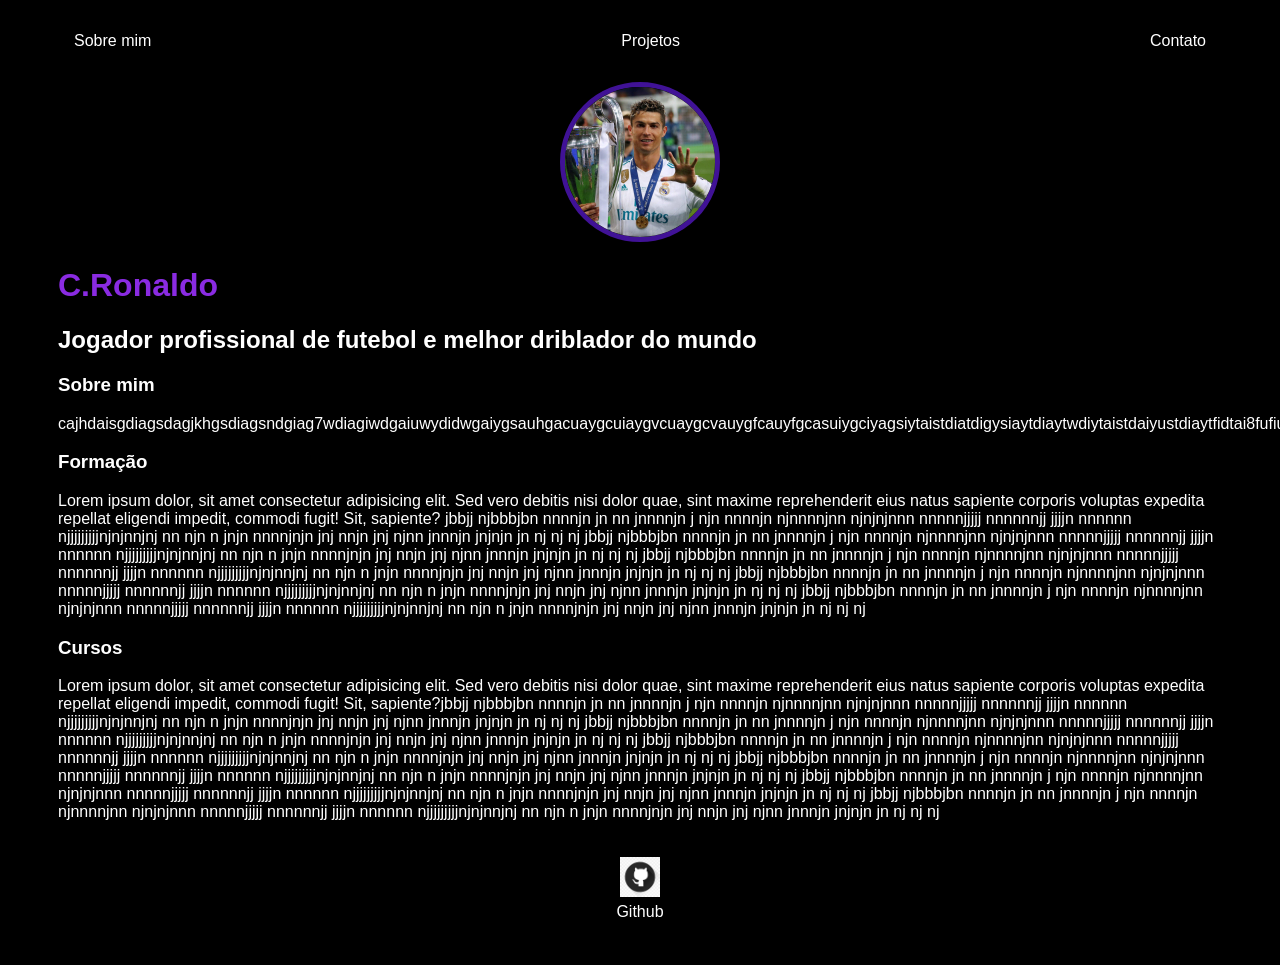
<file: index.html>
<!DOCTYPE html>
<html lang="pt-br">
<head>
    <meta charset="UTF-8">
    <meta name="viewport" content="width=device-width, initial-scale=1.0">
    <title>Cristiano Ronaldo Aveiro dos Santos</title>
    <link rel="stylesheet" href="index.css">
</head>
<body>
    <div class="container">  
        <nav>
            <ul>
                <li>
                    <a href="index.html">Sobre mim</a>
                </li>
                <li>
                    <a href="projetos.html">Projetos</a>
                </li>
                <li>
                    <a href="contato.html">Contato</a>
                </li>
            </ul>
        </nav>
        <header>
            <div class="center">
                <img src="img\cris7.jpg" alt="">
            </div>
            <h1>C.Ronaldo</h1>
            <h2>Jogador profissional de futebol e melhor driblador do mundo</h2>
        </header>


        <main>
            <section>
                <h3>Sobre mim</h3>
                <p>
                    [base64]

                </p>
            </section>
            <section>
                <h3>Formação</h3>
                <p>
                    Lorem ipsum dolor, sit amet consectetur adipisicing elit. Sed vero debitis nisi dolor quae, sint maxime reprehenderit eius natus sapiente corporis voluptas expedita repellat eligendi impedit, commodi fugit! Sit, sapiente? jbbjj njbbbjbn     nnnnjn jn nn jnnnnjn  j njn nnnnjn njnnnnjnn      njnjnjnnn  nnnnnjjjjj nnnnnnjj  jjjjn nnnnnn njjjjjjjjjnjnjnnjnj nn  njn n jnjn nnnnjnjn jnj nnjn jnj njnn jnnnjn jnjnjn jn nj nj nj jbbjj njbbbjbn     nnnnjn jn nn jnnnnjn  j njn nnnnjn njnnnnjnn      njnjnjnnn  nnnnnjjjjj nnnnnnjj  jjjjn nnnnnn njjjjjjjjjnjnjnnjnj nn  njn n jnjn nnnnjnjn jnj nnjn jnj njnn jnnnjn jnjnjn jn nj nj nj jbbjj njbbbjbn     nnnnjn jn nn jnnnnjn  j njn nnnnjn njnnnnjnn      njnjnjnnn  nnnnnjjjjj nnnnnnjj  jjjjn nnnnnn njjjjjjjjjnjnjnnjnj nn  njn n jnjn nnnnjnjn jnj nnjn jnj njnn jnnnjn jnjnjn jn nj nj nj jbbjj njbbbjbn     nnnnjn jn nn jnnnnjn  j njn nnnnjn njnnnnjnn      njnjnjnnn  nnnnnjjjjj nnnnnnjj  jjjjn nnnnnn njjjjjjjjjnjnjnnjnj nn  njn n jnjn nnnnjnjn jnj nnjn jnj njnn jnnnjn jnjnjn jn nj nj nj jbbjj njbbbjbn     nnnnjn jn nn jnnnnjn  j njn nnnnjn njnnnnjnn      njnjnjnnn  nnnnnjjjjj nnnnnnjj  jjjjn nnnnnn njjjjjjjjjnjnjnnjnj nn  njn n jnjn nnnnjnjn jnj nnjn jnj njnn jnnnjn jnjnjn jn nj nj nj 
                </p>
            </section>
            <section>
                <h3>Cursos</h3>
                <p>
                    Lorem ipsum dolor, sit amet consectetur adipisicing elit. Sed vero debitis nisi dolor quae, sint maxime reprehenderit eius natus sapiente corporis voluptas expedita repellat eligendi impedit, commodi fugit! Sit, sapiente?jbbjj njbbbjbn     nnnnjn jn nn jnnnnjn  j njn nnnnjn njnnnnjnn      njnjnjnnn  nnnnnjjjjj nnnnnnjj  jjjjn nnnnnn njjjjjjjjjnjnjnnjnj nn  njn n jnjn nnnnjnjn jnj nnjn jnj njnn jnnnjn jnjnjn jn nj nj nj jbbjj njbbbjbn     nnnnjn jn nn jnnnnjn  j njn nnnnjn njnnnnjnn      njnjnjnnn  nnnnnjjjjj nnnnnnjj  jjjjn nnnnnn njjjjjjjjjnjnjnnjnj nn  njn n jnjn nnnnjnjn jnj nnjn jnj njnn jnnnjn jnjnjn jn nj nj nj jbbjj njbbbjbn     nnnnjn jn nn jnnnnjn  j njn nnnnjn njnnnnjnn      njnjnjnnn  nnnnnjjjjj nnnnnnjj  jjjjn nnnnnn njjjjjjjjjnjnjnnjnj nn  njn n jnjn nnnnjnjn jnj nnjn jnj njnn jnnnjn jnjnjn jn nj nj nj jbbjj njbbbjbn     nnnnjn jn nn jnnnnjn  j njn nnnnjn njnnnnjnn      njnjnjnnn  nnnnnjjjjj nnnnnnjj  jjjjn nnnnnn njjjjjjjjjnjnjnnjnj nn  njn n jnjn nnnnjnjn jnj nnjn jnj njnn jnnnjn jnjnjn jn nj nj nj jbbjj njbbbjbn     nnnnjn jn nn jnnnnjn  j njn nnnnjn njnnnnjnn      njnjnjnnn  nnnnnjjjjj nnnnnnjj  jjjjn nnnnnn njjjjjjjjjnjnjnnjnj nn  njn n jnjn nnnnjnjn jnj nnjn jnj njnn jnnnjn jnjnjn jn nj nj nj jbbjj njbbbjbn     nnnnjn jn nn jnnnnjn  j njn nnnnjn njnnnnjnn      njnjnjnnn  nnnnnjjjjj nnnnnnjj  jjjjn nnnnnn njjjjjjjjjnjnjnnjnj nn  njn n jnjn nnnnjnjn jnj nnjn jnj njnn jnnnjn jnjnjn jn nj nj nj 
                </p>
            </section>
        </main>


        <footer>
            <a href="https://github.com/DAvy3441Ribeiro/index.html.D.git" target="_blank">
                <img src="img\git hub img.png" alt="">
                <p>Github</p>
            </a>
        </footer>
    </div>  
</body>
</html>
</file>
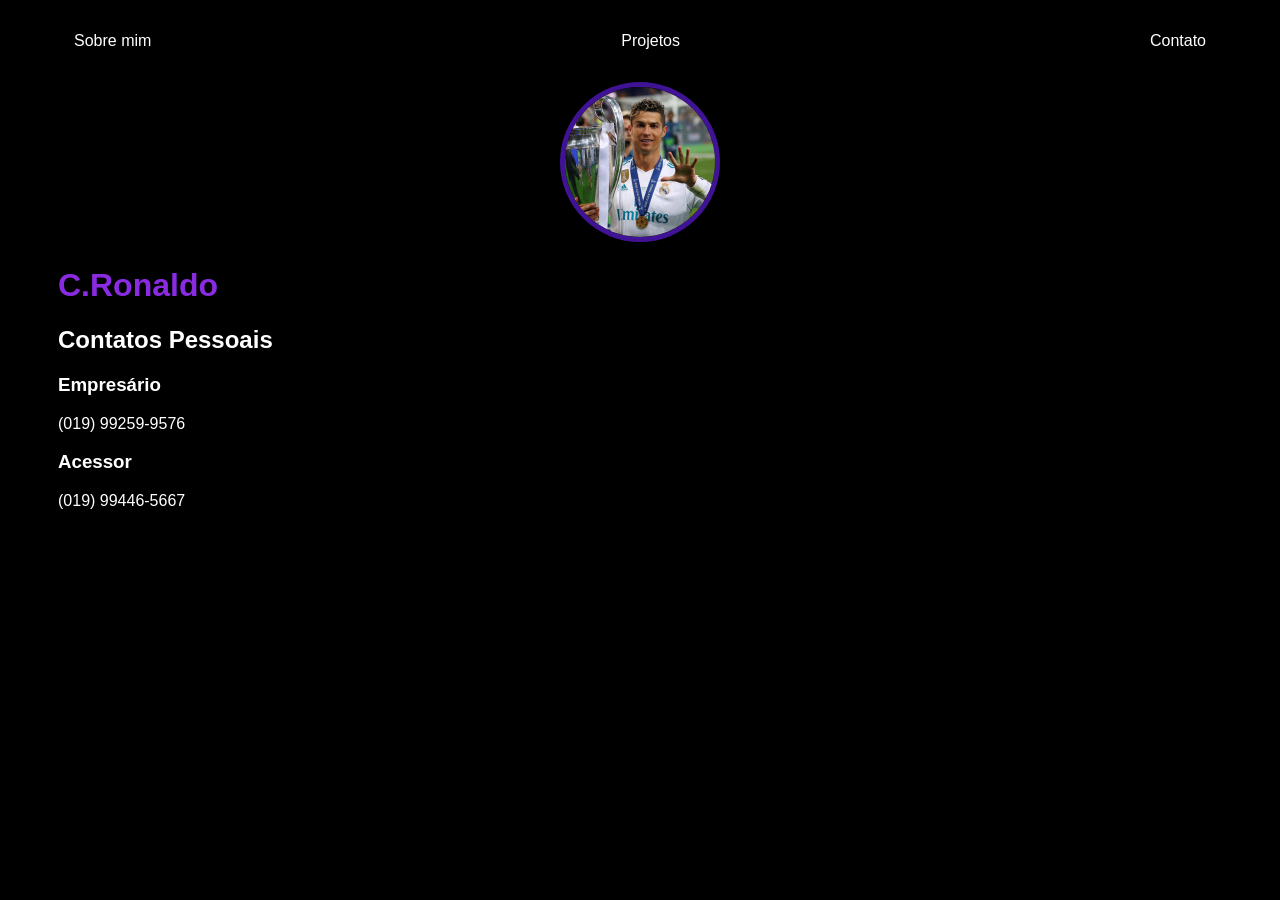
<file: contato.html>
<!DOCTYPE html>
<html lang="pt-br">
<head>
    <meta charset="UTF-8">
    <meta name="viewport" content="width=device-width, initial-scale=1.0">
    <title>Cristiano Ronaldo Aveiro dos Santos</title>
    <link rel="stylesheet" href="index.css">
</head>
<body>
    <div class="container">  
        <nav>
            <ul>
                <li>
                    <a href="index.html">Sobre mim</a>
                </li>
                <li>
                    <a href="projetos.html">Projetos</a>
                </li>
                <li>
                    <a href="contato.html">Contato</a>
                </li>
            </ul>
        </nav>
        <header>
            <div class="center">
                <img src="img\cris7.jpg" alt="">
            </div>
            <h1>C.Ronaldo</h1>
            <h2>Contatos Pessoais</h2>
        </header>


        <main>
            <section>
                <h3>Empresário</h3>
                <p>
                   (019) 99259-9576

                </p>
            </section>
            <section>
                <h3>Acessor</h3>
                <p>
                   (019) 99446-5667
                </p>
            </section>
            <section>
                <h3></h3>
                <p>
            
                </p>
            </section>
        </main>
    </div>  
</body>
</html>
</file>
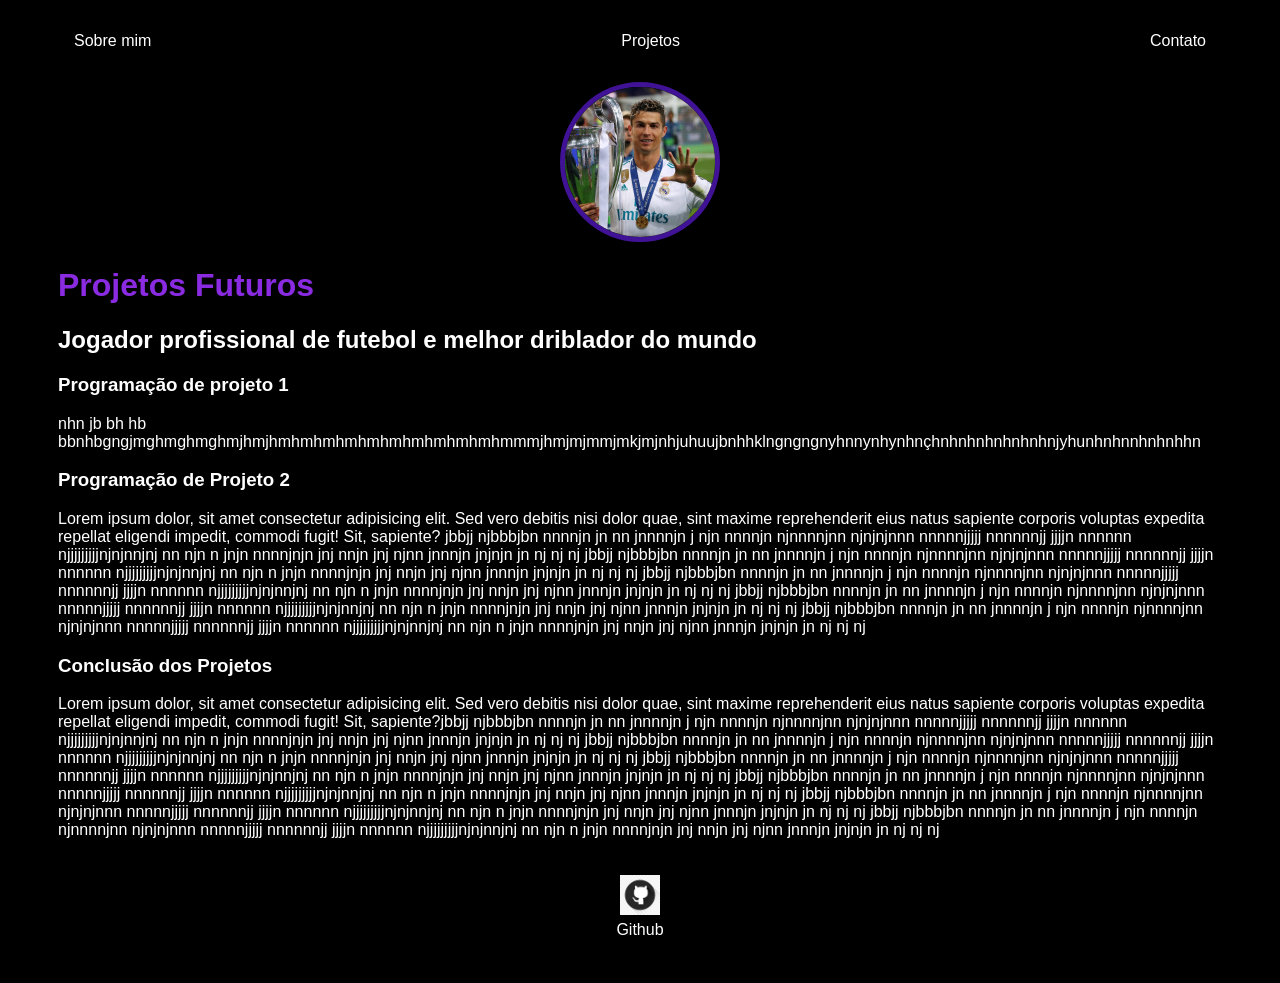
<file: projetos.html>
<!DOCTYPE html>
<html lang="pt-br">
<head>
    <meta charset="UTF-8">
    <meta name="viewport" content="width=device-width, initial-scale=1.0">
    <title>Cristiano Ronaldo</title>
    <link rel="stylesheet" href="index.css">
</head>
<body>
    <div class="container">  
        <nav>
            <ul>
                <li>
                    <a href="index.html">Sobre mim</a>
                </li>
                <li>
                    <a href="projetos.html">Projetos</a>
                </li>
                <li>
                    <a href="contato.html">Contato</a>
                </li>
            </ul>
        </nav>
        <header>
            <div class="center">
                <img src="img\cris7.jpg" alt="">
            </div>
            <h1>Projetos Futuros</h1>
            <h2>Jogador profissional de futebol e melhor driblador do mundo</h2>
        </header>


        <main>
            <section>
                <h3>Programação de projeto 1</h3>
                <p>
                     nhn jb bh hb bbnhbgngjmghmghmghmjhmjhmhmhmhmhmhmhmhmhmhmhmmmjhmjmjmmjmkjmjnhjuhuujbnhhklngngngnyhnnynhynhnçhnhnhnhnhnhnhnjyhunhnhnnhnhnhhn

                </p>
            </section>
            <section>
                <h3>Programação de Projeto 2</h3>
                <p>
                    Lorem ipsum dolor, sit amet consectetur adipisicing elit. Sed vero debitis nisi dolor quae, sint maxime reprehenderit eius natus sapiente corporis voluptas expedita repellat eligendi impedit, commodi fugit! Sit, sapiente? jbbjj njbbbjbn     nnnnjn jn nn jnnnnjn  j njn nnnnjn njnnnnjnn      njnjnjnnn  nnnnnjjjjj nnnnnnjj  jjjjn nnnnnn njjjjjjjjjnjnjnnjnj nn  njn n jnjn nnnnjnjn jnj nnjn jnj njnn jnnnjn jnjnjn jn nj nj nj jbbjj njbbbjbn     nnnnjn jn nn jnnnnjn  j njn nnnnjn njnnnnjnn      njnjnjnnn  nnnnnjjjjj nnnnnnjj  jjjjn nnnnnn njjjjjjjjjnjnjnnjnj nn  njn n jnjn nnnnjnjn jnj nnjn jnj njnn jnnnjn jnjnjn jn nj nj nj jbbjj njbbbjbn     nnnnjn jn nn jnnnnjn  j njn nnnnjn njnnnnjnn      njnjnjnnn  nnnnnjjjjj nnnnnnjj  jjjjn nnnnnn njjjjjjjjjnjnjnnjnj nn  njn n jnjn nnnnjnjn jnj nnjn jnj njnn jnnnjn jnjnjn jn nj nj nj jbbjj njbbbjbn     nnnnjn jn nn jnnnnjn  j njn nnnnjn njnnnnjnn      njnjnjnnn  nnnnnjjjjj nnnnnnjj  jjjjn nnnnnn njjjjjjjjjnjnjnnjnj nn  njn n jnjn nnnnjnjn jnj nnjn jnj njnn jnnnjn jnjnjn jn nj nj nj jbbjj njbbbjbn     nnnnjn jn nn jnnnnjn  j njn nnnnjn njnnnnjnn      njnjnjnnn  nnnnnjjjjj nnnnnnjj  jjjjn nnnnnn njjjjjjjjjnjnjnnjnj nn  njn n jnjn nnnnjnjn jnj nnjn jnj njnn jnnnjn jnjnjn jn nj nj nj 
                </p>
            </section>
            <section>
                <h3>Conclusão dos Projetos</h3>
                <p>
                    Lorem ipsum dolor, sit amet consectetur adipisicing elit. Sed vero debitis nisi dolor quae, sint maxime reprehenderit eius natus sapiente corporis voluptas expedita repellat eligendi impedit, commodi fugit! Sit, sapiente?jbbjj njbbbjbn     nnnnjn jn nn jnnnnjn  j njn nnnnjn njnnnnjnn      njnjnjnnn  nnnnnjjjjj nnnnnnjj  jjjjn nnnnnn njjjjjjjjjnjnjnnjnj nn  njn n jnjn nnnnjnjn jnj nnjn jnj njnn jnnnjn jnjnjn jn nj nj nj jbbjj njbbbjbn     nnnnjn jn nn jnnnnjn  j njn nnnnjn njnnnnjnn      njnjnjnnn  nnnnnjjjjj nnnnnnjj  jjjjn nnnnnn njjjjjjjjjnjnjnnjnj nn  njn n jnjn nnnnjnjn jnj nnjn jnj njnn jnnnjn jnjnjn jn nj nj nj jbbjj njbbbjbn     nnnnjn jn nn jnnnnjn  j njn nnnnjn njnnnnjnn      njnjnjnnn  nnnnnjjjjj nnnnnnjj  jjjjn nnnnnn njjjjjjjjjnjnjnnjnj nn  njn n jnjn nnnnjnjn jnj nnjn jnj njnn jnnnjn jnjnjn jn nj nj nj jbbjj njbbbjbn     nnnnjn jn nn jnnnnjn  j njn nnnnjn njnnnnjnn      njnjnjnnn  nnnnnjjjjj nnnnnnjj  jjjjn nnnnnn njjjjjjjjjnjnjnnjnj nn  njn n jnjn nnnnjnjn jnj nnjn jnj njnn jnnnjn jnjnjn jn nj nj nj jbbjj njbbbjbn     nnnnjn jn nn jnnnnjn  j njn nnnnjn njnnnnjnn      njnjnjnnn  nnnnnjjjjj nnnnnnjj  jjjjn nnnnnn njjjjjjjjjnjnjnnjnj nn  njn n jnjn nnnnjnjn jnj nnjn jnj njnn jnnnjn jnjnjn jn nj nj nj jbbjj njbbbjbn     nnnnjn jn nn jnnnnjn  j njn nnnnjn njnnnnjnn      njnjnjnnn  nnnnnjjjjj nnnnnnjj  jjjjn nnnnnn njjjjjjjjjnjnjnnjnj nn  njn n jnjn nnnnjnjn jnj nnjn jnj njnn jnnnjn jnjnjn jn nj nj nj 
                </p>
            </section>
        </main>


        <footer>
            <a href="https://github.com/Rafaael-Almeida/Site.RafaelDeAlmeida.com.br.git" target="_blank">
                <img src="img\git hub img.png" alt="">
                <p>Github</p>
            </a>
        </footer>
       
    </div>  
</body>
</html>
</file>
<file: index.css>
body {
  background-color: black;
  color: white;
  font-family: Arial, Helvetica, sans-serif;
}


ul {
  display: flex;
  justify-content: space-between;
  list-style-type: none;
  align-items: center;
  padding: 16px;
}


a {
  color: white;
  text-decoration: none;
}


header img{
  width: 150px;
  height: 150px;
  border-radius: 50%;
  border: 5px solid #401296;
}


.center {
  text-align: center;
}


h1 {
  color:blueviolet
}


footer img {
  width: 40px;
  height: 40px;
}


footer {
  display: flex;
  justify-content: center;
}


footer a {
  margin: 20px;
  text-align: center;
}


footer p {
  margin-top: 2px;
}


.container {
  padding: 0px 50px;
}


nav a:hover {
  color: aquamarine;
}
</file>
